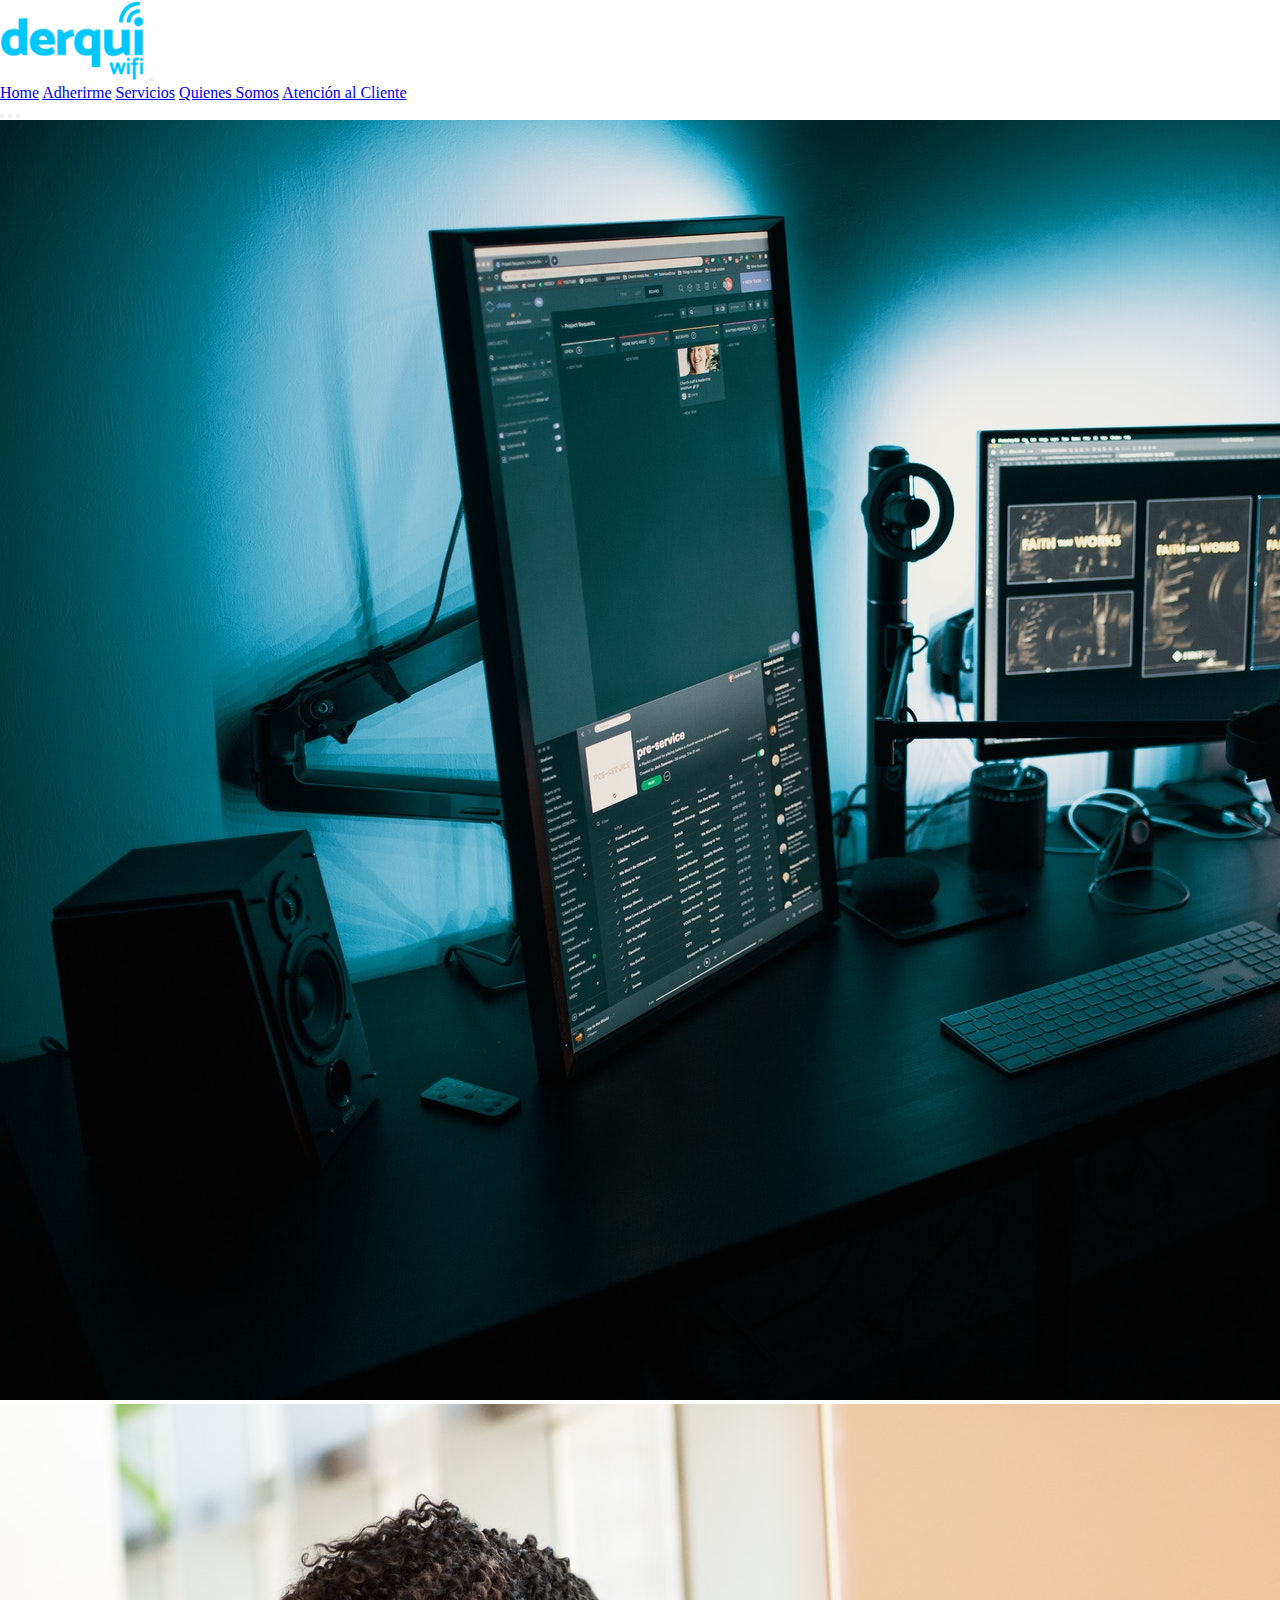
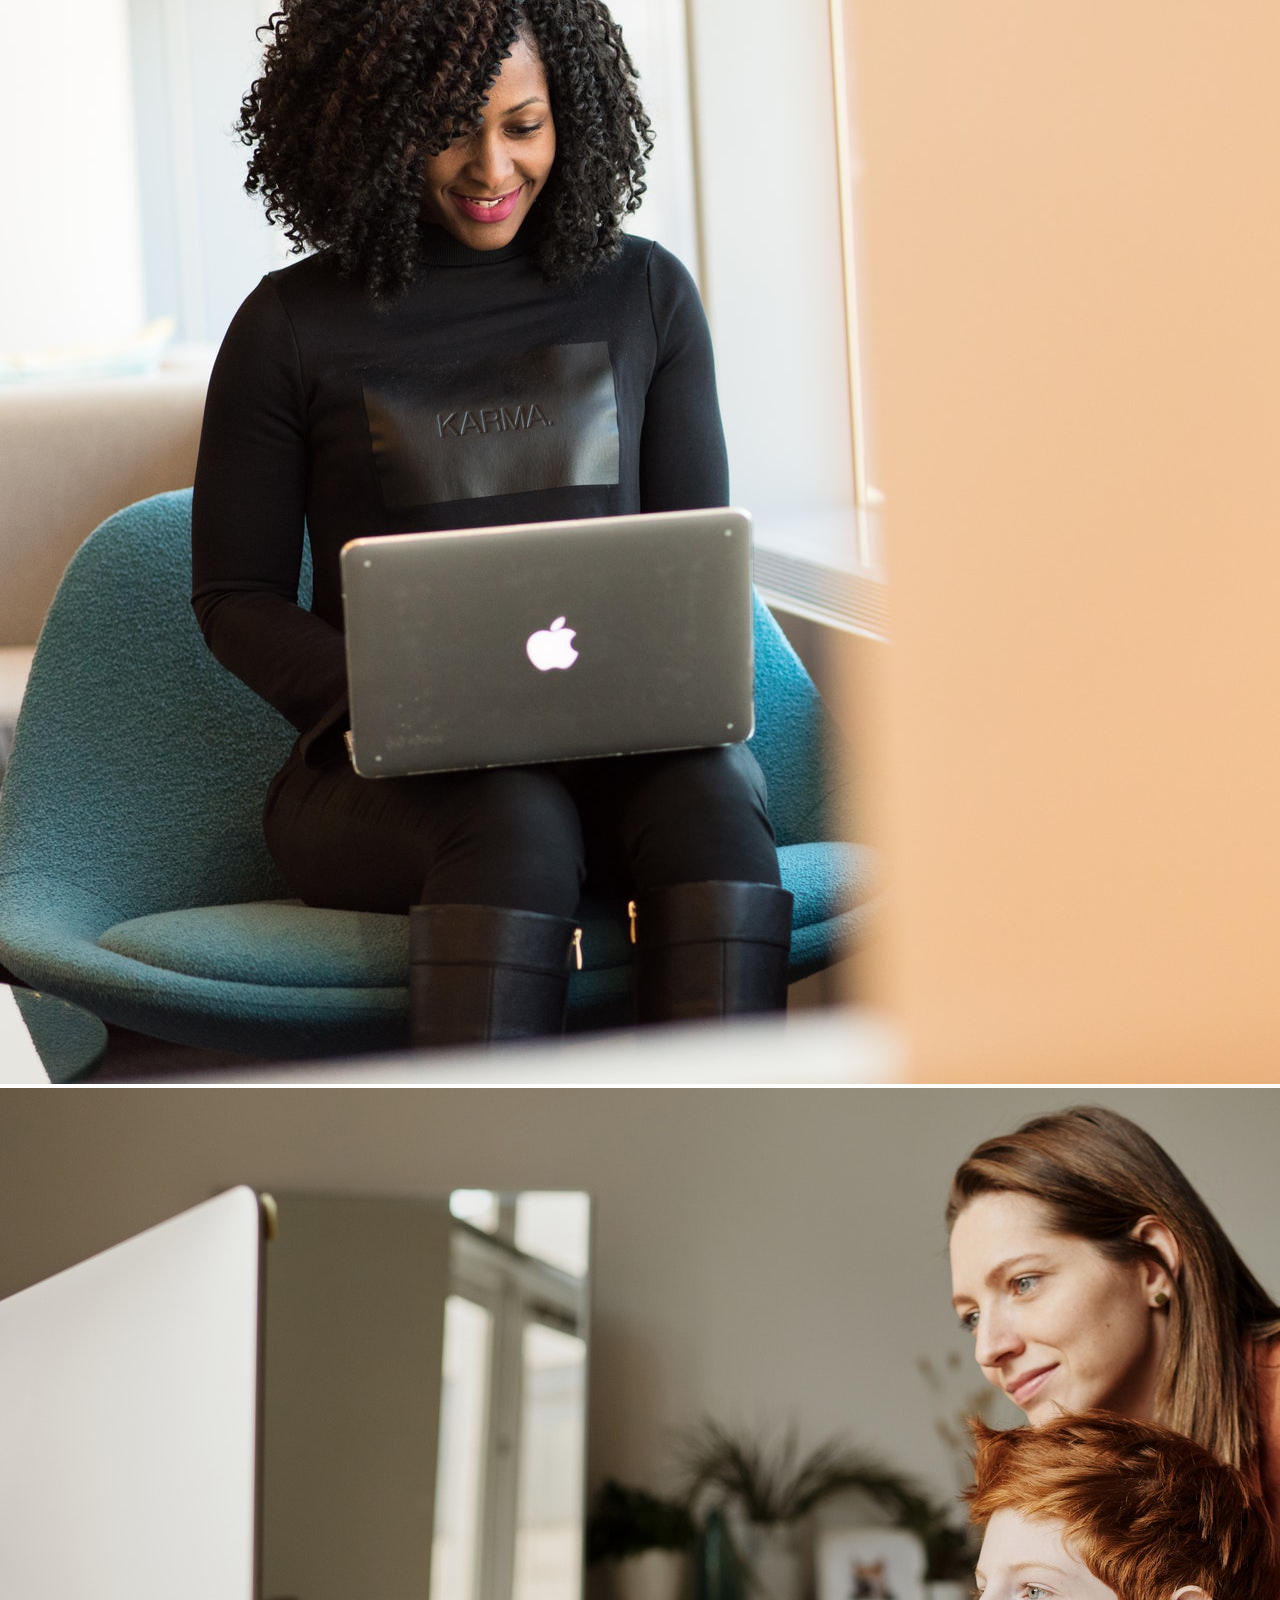
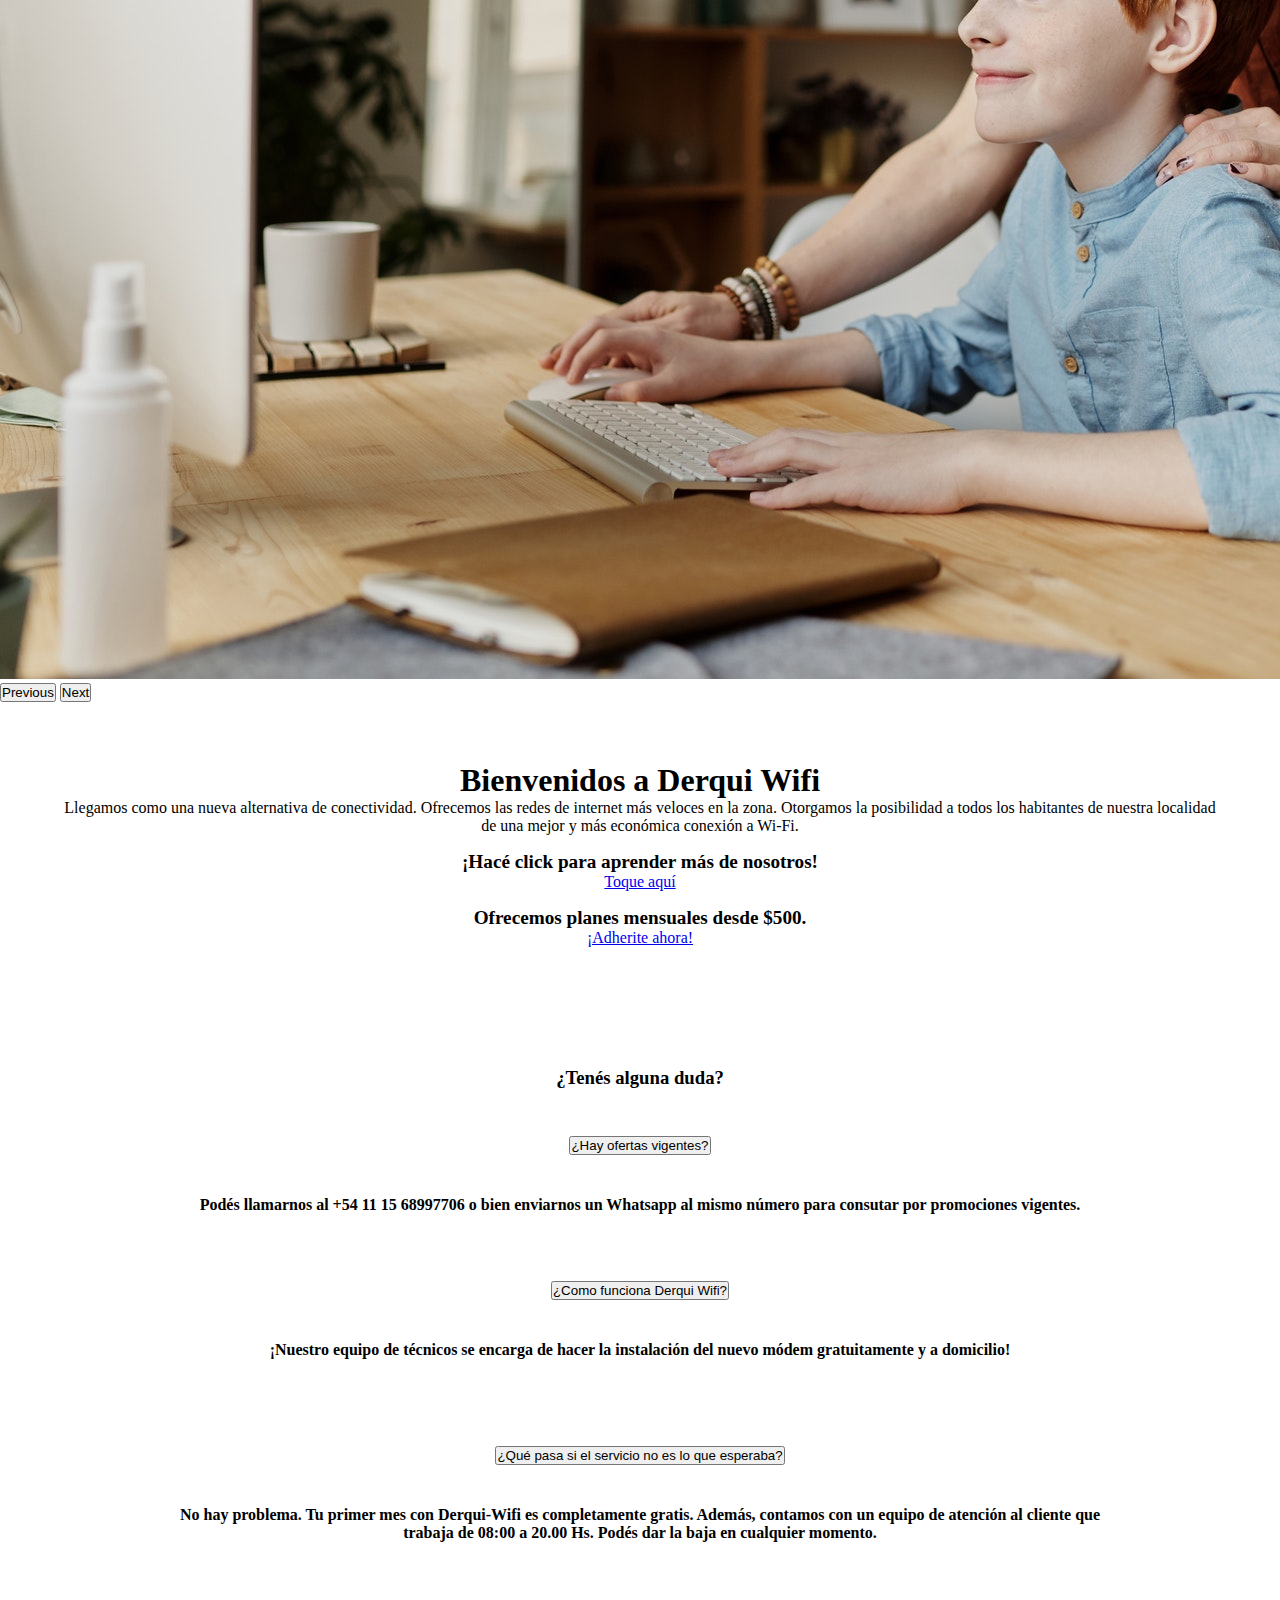
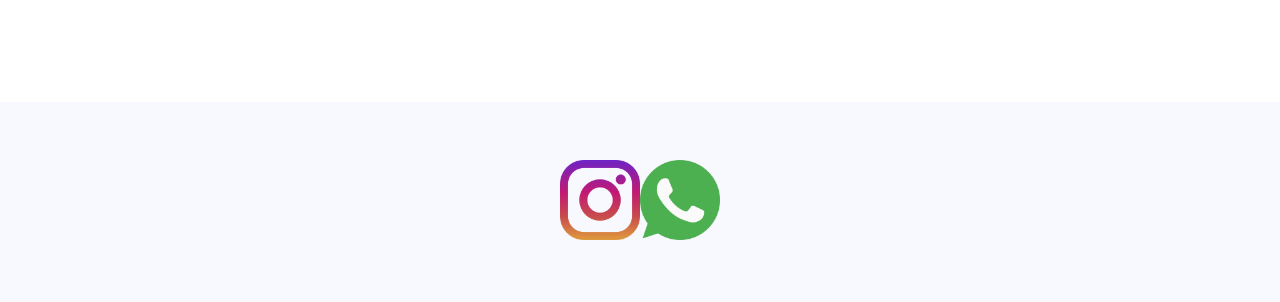
<file: index.html>
<!DOCTYPE html>
<html lang="en">
<head>
    <meta charset="UTF-8">
    <meta http-equiv="X-UA-Compatible" content="IE=edge">
    <meta name="viewport" content="width=device-width, initial-scale=1.0">
    <title>Derqui Wifi</title>

    <!--LINK CSS BOOTSTRAP-->
    <link href="https://cdn.jsdelivr.net/npm/bootstrap@5.1.3/dist/css/bootstrap.min.css" rel="stylesheet" integrity="sha384-1BmE4kWBq78iYhFldvKuhfTAU6auU8tT94WrHftjDbrCEXSU1oBoqyl2QvZ6jIW3" crossorigin="anonymous">

    <link rel="stylesheet" href="main.css">
</head>
<body>
    <!--NAVBAR-->
    <nav class="navbar navbar-expand-lg navbar-light bg-light">
        <div class="container-fluid">
          <a href="index.html"><img src="img/logo-derqui_wifi.png" alt="logo-derqui-wifi"></a>
          <button class="navbar-toggler" type="button" data-bs-toggle="collapse" data-bs-target="#navbarNavAltMarkup" aria-controls="navbarNavAltMarkup" aria-expanded="false" aria-label="Toggle navigation">
            <span class="navbar-toggler-icon"></span>
          </button>
          <div class="collapse navbar-collapse" id="navbarNavAltMarkup">
            <div class="navbar-nav">
                  <a class="nav-link" href="index.html">Home</a>
                  <a class="nav-link" href="pages/adherirme.html">Adherirme</a>
                  <a class="nav-link" href="pages/servicios.html">Servicios</a>
                  <a class="nav-link" href="pages/quienes-somos.html">Quienes Somos</a>
                  <a class="nav-link" href="pages/atencion-al-cliente.html">Atención al Cliente</a>
            </div>
          </div>
        </div>
      </nav>

        <!--CARRUSEL DE IMAGENES-->
        <header>
            <div id="carouselExampleIndicators" class="carousel slide" data-bs-ride="carousel">
                <div class="carousel-indicators">
                  <button type="button" data-bs-target="#carouselExampleIndicators" data-bs-slide-to="0" class="active" aria-current="true" aria-label="Slide 1"></button>
                  <button type="button" data-bs-target="#carouselExampleIndicators" data-bs-slide-to="1" aria-label="Slide 2"></button>
                  <button type="button" data-bs-target="#carouselExampleIndicators" data-bs-slide-to="2" aria-label="Slide 3"></button>
                </div>
                <div class="carousel-inner">
                  <div class="carousel-item active">
                    <img src="img/pexels-josh-sorenson-1714208.jpg" class="d-block w-100" alt="tecno">
                  </div>
                  <div class="carousel-item">
                    <img src="img/pexels-christina-morillo-1181352.jpg" class="d-block w-100" alt="tecno2">
                  </div>
                  <div class="carousel-item">
                    <img src="img/pexels-julia-m-cameron-4145355.jpg" class="d-block w-100" alt="tecno3">
                  </div>
                </div>
                <button class="carousel-control-prev" type="button" data-bs-target="#carouselExampleIndicators" data-bs-slide="prev">
                  <span class="carousel-control-prev-icon" aria-hidden="true"></span>
                  <span class="visually-hidden">Previous</span>
                </button>
                <button class="carousel-control-next" type="button" data-bs-target="#carouselExampleIndicators" data-bs-slide="next">
                  <span class="carousel-control-next-icon" aria-hidden="true"></span>
                  <span class="visually-hidden">Next</span>
                </button>
              </div>
        </header>

        <main>
            <!--Home-->
            <section class="home">
                <h1>Bienvenidos a Derqui Wifi</h1>

                <p>Llegamos como una nueva alternativa de conectividad. Ofrecemos las redes de internet más veloces en la zona. Otorgamos la posibilidad a todos los habitantes de nuestra localidad de una mejor y más económica conexión a Wi-Fi.</p>

                <p class="mediumText">¡Hacé click para aprender más de nosotros!</p>

                <a class="btn btn-primary" href="pages/quienes-somos.html" role="button">Toque aquí</a>

                <p class="mediumText">Ofrecemos planes mensuales desde $500.</p>

                <a class="btn btn-primary" href="pages/adherirme.html" role="button">¡Adherite ahora!</a>

            </section>

            <section class="home">

              <!--DUDAS-->

              <h3>¿Tenés alguna duda?</h3>

              <div class="accordion" id="accordionExample">
                <div class="accordion-item">
                  <h2 class="accordion-header" id="headingOne">
                    <button class="accordion-button" type="button" data-bs-toggle="collapse" data-bs-target="#collapseOne" aria-expanded="true" aria-controls="collapseOne">
                      ¿Hay ofertas vigentes?
                    </button>
                  </h2>
                  <div id="collapseOne" class="accordion-collapse collapse show" aria-labelledby="headingOne" data-bs-parent="#accordionExample">
                    <div class="accordion-body">
                      <strong>Podés llamarnos al +54 11 15 68997706 o bien enviarnos un Whatsapp al mismo número para consutar por promociones vigentes.</strong>
                  </div>
                </div>

                <div class="accordion-item">
                  <h2 class="accordion-header" id="headingTwo">
                    <button class="accordion-button collapsed" type="button" data-bs-toggle="collapse" data-bs-target="#collapseTwo" aria-expanded="false" aria-controls="collapseTwo">
                      ¿Como funciona Derqui Wifi?
                    </button>
                  </h2>
                  <div id="collapseTwo" class="accordion-collapse collapse" aria-labelledby="headingTwo" data-bs-parent="#accordionExample">
                    <div class="accordion-body">
                      <strong>¡Nuestro equipo de técnicos se encarga de hacer la instalación del nuevo módem gratuitamente y a domicilio!</strong>
                    </div>
                  </div>
                </div>

                <div class="accordion-item">
                  <h2 class="accordion-header" id="headingThree">
                    <button class="accordion-button collapsed" type="button" data-bs-toggle="collapse" data-bs-target="#collapseThree" aria-expanded="false" aria-controls="collapseThree">
                      ¿Qué pasa si el servicio no es lo que esperaba?
                    </button>
                  </h2>
                  <div id="collapseThree" class="accordion-collapse collapse" aria-labelledby="headingThree" data-bs-parent="#accordionExample">
                    <div class="accordion-body">
                      <strong>No hay problema. Tu primer mes con Derqui-Wifi es completamente gratis. </strong>
                         <strong> Además, contamos con un equipo de atención al cliente que trabaja de 08:00 a 20.00 Hs.</strong> <strong>Podés dar la baja en cualquier momento. </strong>  
                    </div>
                  </div>
                </div>
              </div>

            </section>
        </main>

        <footer>
          <ul  class="footerList">
            <li><a href="https://www.instagram.com/" target="_blank"><img src="img/instagram.png" alt="ig"></a></li>
            <li><a href="https://wa.me/+541168997706" target="_blank"><img src="img/whatsapp-icono.png" alt="Whatsapp"></a></li>
          </ul>
        </footer>
      




    <!--LINK JS BOOTSTRAP-->
    <script src="https://cdn.jsdelivr.net/npm/bootstrap@5.1.3/dist/js/bootstrap.bundle.min.js" integrity="sha384-ka7Sk0Gln4gmtz2MlQnikT1wXgYsOg+OMhuP+IlRH9sENBO0LRn5q+8nbTov4+1p" crossorigin="anonymous"></script>
</body>
</html>
</file>
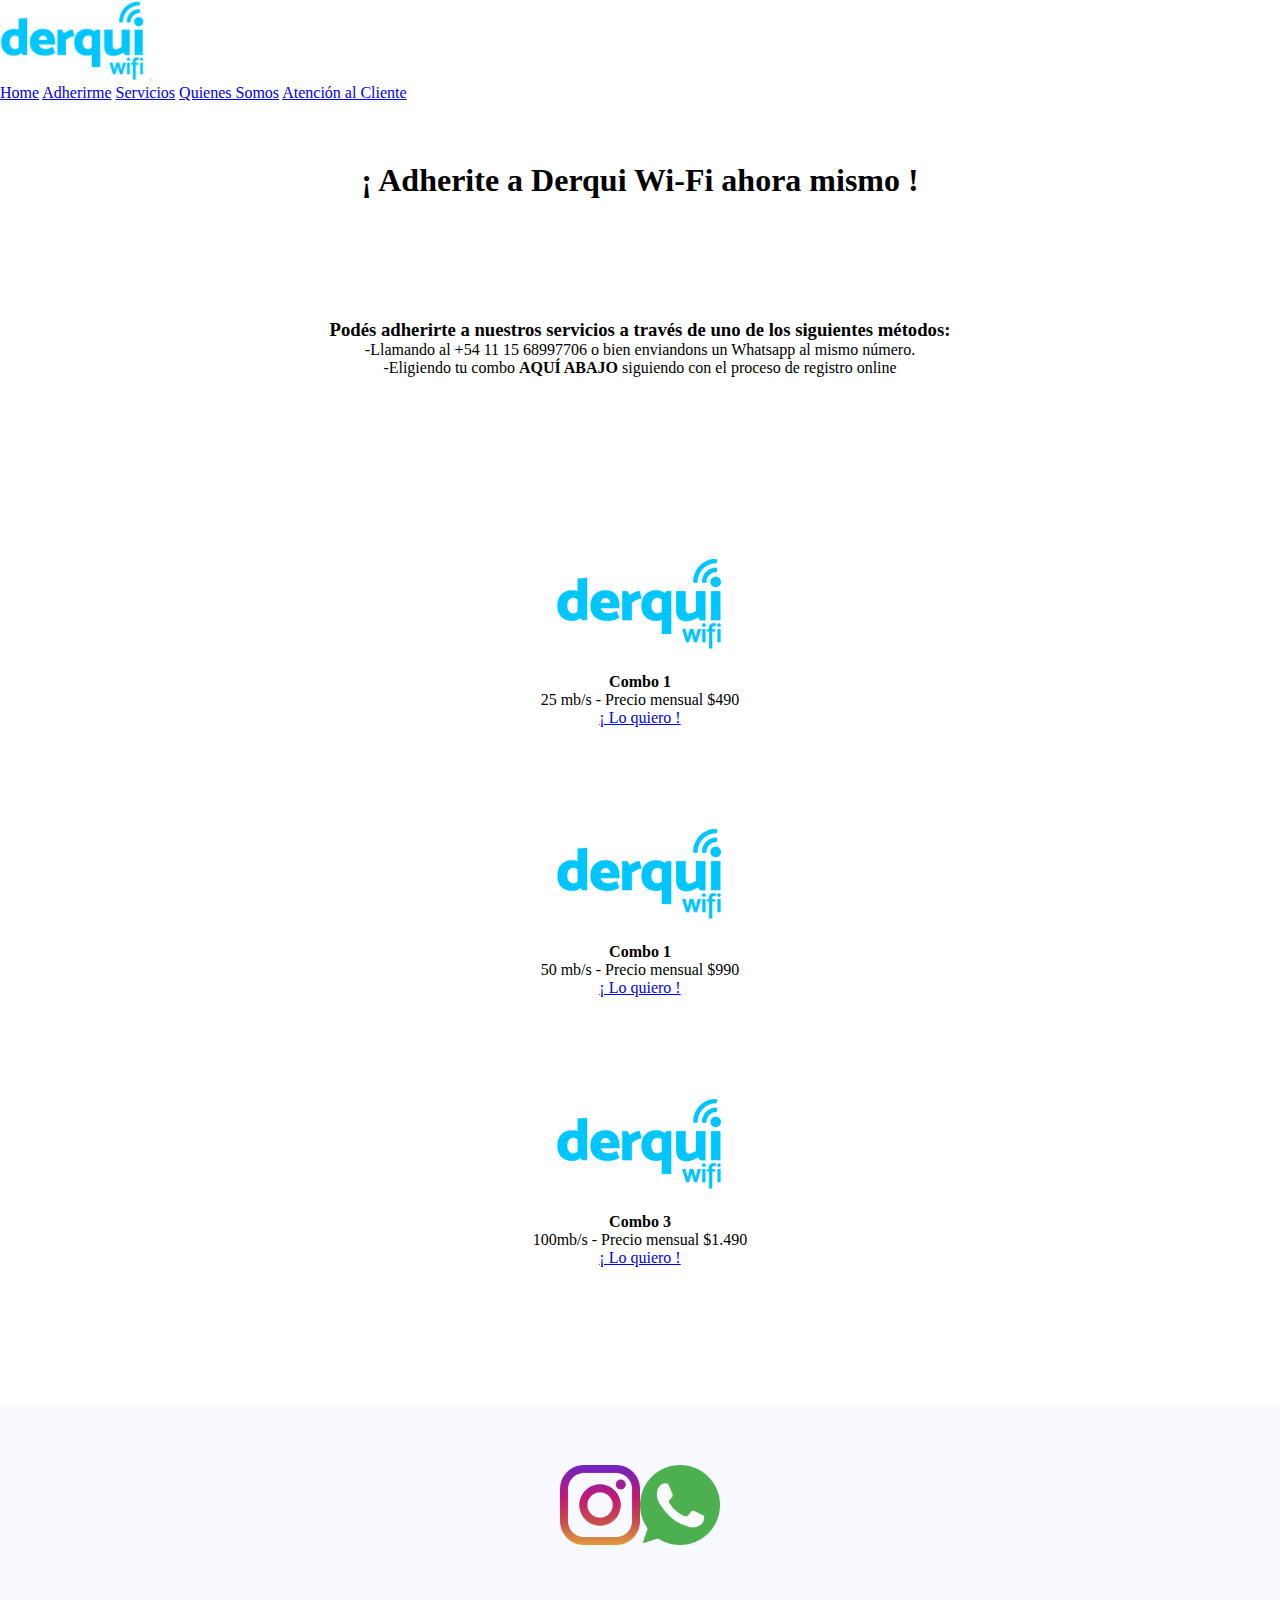
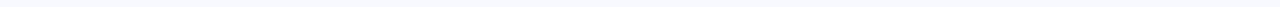
<file: pages/adherirme.html>
<!DOCTYPE html>
<html lang="en">
<head>
    <meta charset="UTF-8">
    <meta http-equiv="X-UA-Compatible" content="IE=edge">
    <meta name="viewport" content="width=device-width, initial-scale=1.0">
    <title>Derqui Wifi</title>

    <!--LINK CSS BOOTSTRAP-->
    <link href="https://cdn.jsdelivr.net/npm/bootstrap@5.1.3/dist/css/bootstrap.min.css" rel="stylesheet" integrity="sha384-1BmE4kWBq78iYhFldvKuhfTAU6auU8tT94WrHftjDbrCEXSU1oBoqyl2QvZ6jIW3" crossorigin="anonymous">

    <link rel="stylesheet" href="../main.css">
</head>
<body>
     <!--NAVBAR-->
     <nav class="navbar navbar-expand-lg navbar-light bg-light">
        <div class="container-fluid">
          <a href="index.html"><img src="../img/logo-derqui_wifi.png" alt="logo-derqui-wifi"></a>
          <button class="navbar-toggler" type="button" data-bs-toggle="collapse" data-bs-target="#navbarNavAltMarkup" aria-controls="navbarNavAltMarkup" aria-expanded="false" aria-label="Toggle navigation">
            <span class="navbar-toggler-icon"></span>
          </button>
          <div class="collapse navbar-collapse" id="navbarNavAltMarkup">
            <div class="navbar-nav">
                  <a class="nav-link" href="../index.html">Home</a>
                  <a class="nav-link" href="../pages/adherirme.html">Adherirme</a>
                  <a class="nav-link" href="../pages/servicios.html">Servicios</a>
                  <a class="nav-link" href="../pages/quienes-somos.html">Quienes Somos</a>
                  <a class="nav-link" href="../pages/atencion-al-cliente.html">Atención al Cliente</a>
            </div>
          </div>
        </div>
      </nav>

      <header class="home">
        <h1>¡ Adherite a Derqui Wi-Fi ahora mismo !</h1>
      </header>

      <main>

        <section class="home">
          <h3>Podés adherirte a nuestros servicios a través de uno de los siguientes métodos:</h3>
          
          <p>-Llamando al +54 11 15 68997706 o bien enviandons un Whatsapp al mismo número.</p>
  
          <p>-Eligiendo tu combo <strong>AQUÍ ABAJO</strong> siguiendo con el proceso de registro online</p>
        </section>

        <section class="home">

          <div class="row mx-auto p-3">
    
            <div class="col-xs-4 col-sm-4 col-md-4 col-lg-4 col-xl-4">
                <div class="card ">
                    <img src="../img/logo-derqui_wifi.png" alt="derqui";
                         class="card-img-top" alt="Card image"/>
    
                    <div class="card-block">
                        <h4 class="card-title">Combo 1</h4>
                        <p class="card-text"> 25 mb/s - Precio mensual $490</p>
                        <a href="http://sonarsystems.co.uk" class="btn btn-success">¡ Lo quiero !</a>
                    </div>
                </div>
            </div>
            
            <div class="col-xs-4 col-sm-4 col-md-4 col-lg-4 col-xl-4">
              <div class="card ">
                  <img src="../img/logo-derqui_wifi.png" alt="derqui";
                       class="card-img-top" alt="Card image"/>
    
                  <div class="card-block">
                      <h4 class="card-title">Combo 1</h4>
                      <p class="card-text"> 50 mb/s - Precio mensual  $990</p>
                      <a href="http://sonarsystems.co.uk" class="btn btn-success">¡ Lo quiero !</a>
                  </div>
              </div>
          </div>
    
          <div class="col-xs-4 col-sm-4 col-md-4 col-lg-4 col-xl-4">
            <div class="card ">
                <img src="../img/logo-derqui_wifi.png" alt="derqui";
                     class="card-img-top" alt="Card image"/>
    
                <div class="card-block">
                    <h4 class="card-title">Combo 3</h4>
                    <p class="card-text"> 100mb/s - Precio mensual  $1.490</p>
                    <a href="http://sonarsystems.co.uk" class="btn btn-success">¡ Lo quiero !</a>
                </div>
            </div>
        </div>
    
        </div>
    </div>

        </section>
        
      </main>

      <footer>
        <ul  class="footerList">
          <li><a href="https://www.instagram.com/" target="_blank"><img src="../img/instagram.png" alt="ig"></a></li>
          <li><a href="https://wa.me/+541168997706" target="_blank"><img src="../img/whatsapp-icono.png" alt="Whatsapp"></a></li>
        </ul>
      </footer>
      
     <!--LINK JS BOOTSTRAP-->
     <script src="https://cdn.jsdelivr.net/npm/bootstrap@5.1.3/dist/js/bootstrap.bundle.min.js" integrity="sha384-ka7Sk0Gln4gmtz2MlQnikT1wXgYsOg+OMhuP+IlRH9sENBO0LRn5q+8nbTov4+1p" crossorigin="anonymous"></script>
</body>
</html>
</file>
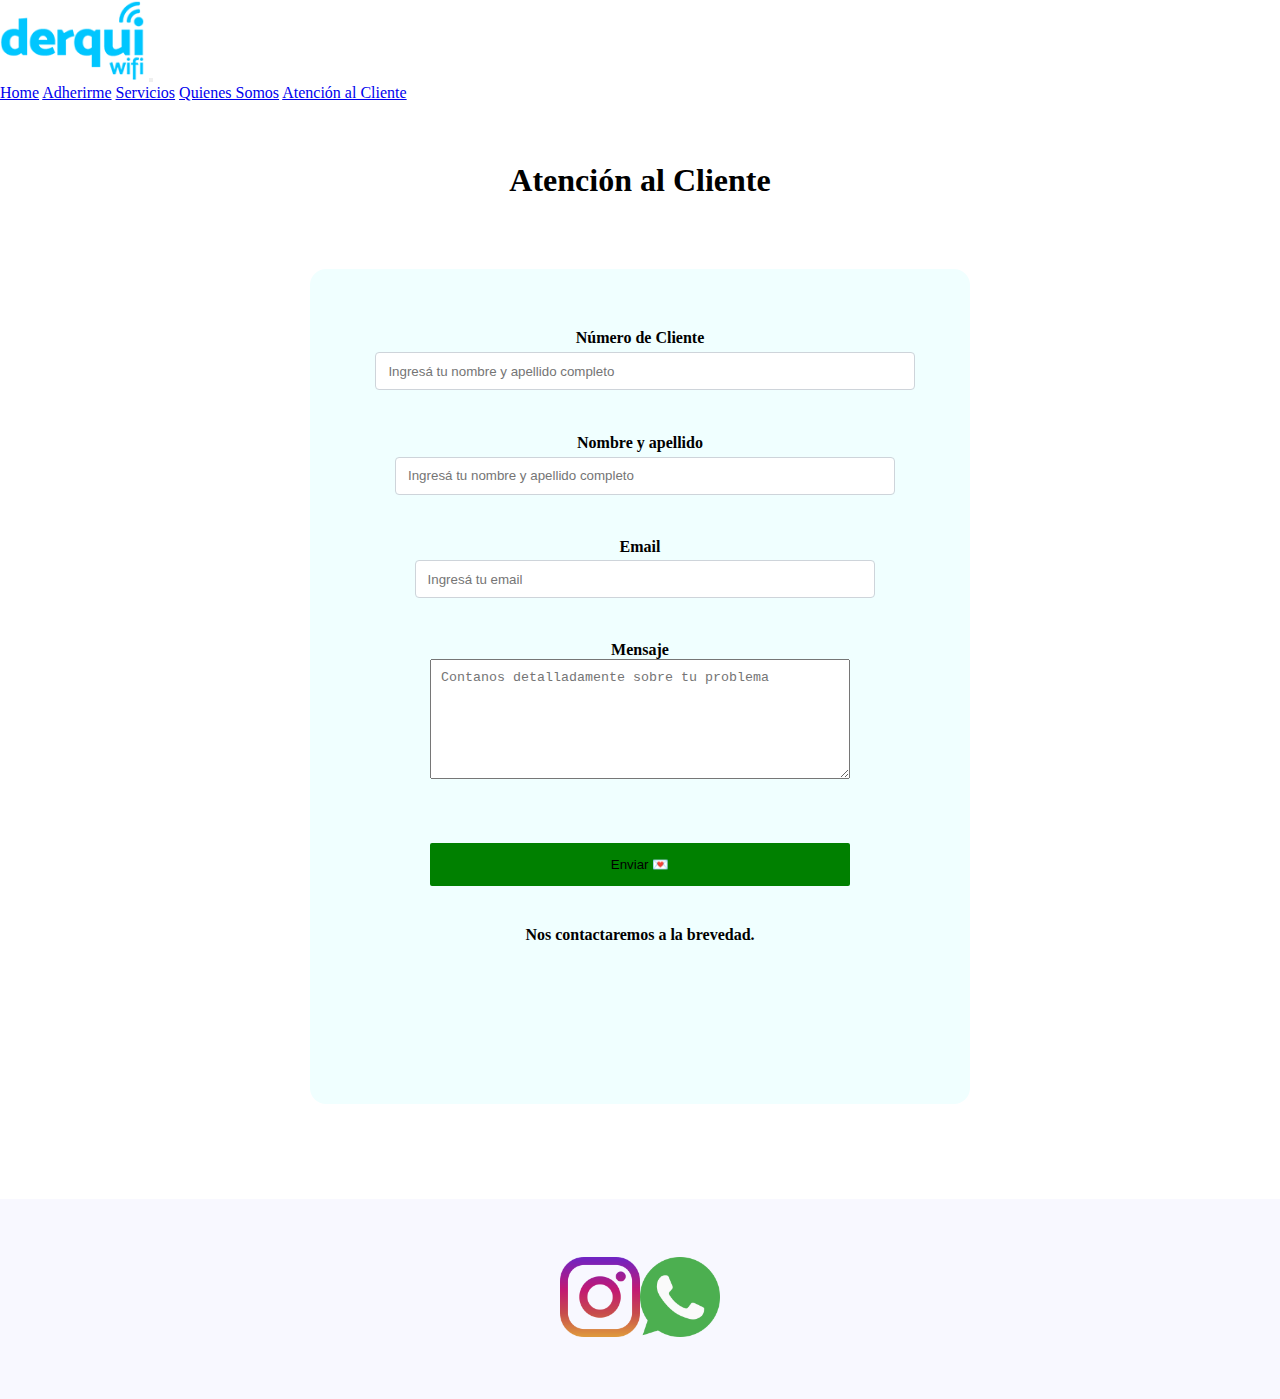
<file: pages/atencion-al-cliente.html>
<!DOCTYPE html>
<html lang="en">
<head>
    <meta charset="UTF-8">
    <meta http-equiv="X-UA-Compatible" content="IE=edge">
    <meta name="viewport" content="width=device-width, initial-scale=1.0">
    <title>Derqui Wifi</title>

    <!--LINK CSS BOOTSTRAP-->
    <link href="https://cdn.jsdelivr.net/npm/bootstrap@5.1.3/dist/css/bootstrap.min.css" rel="stylesheet" integrity="sha384-1BmE4kWBq78iYhFldvKuhfTAU6auU8tT94WrHftjDbrCEXSU1oBoqyl2QvZ6jIW3" crossorigin="anonymous">

    <link rel="stylesheet" href="../main.css">
</head>
<body>
     <!--NAVBAR-->
     <nav class="navbar navbar-expand-lg navbar-light bg-light">
        <div class="container-fluid">
          <a href="index.html"><img src="../img/logo-derqui_wifi.png" alt="logo-derqui-wifi"></a>
          <button class="navbar-toggler" type="button" data-bs-toggle="collapse" data-bs-target="#navbarNavAltMarkup" aria-controls="navbarNavAltMarkup" aria-expanded="false" aria-label="Toggle navigation">
            <span class="navbar-toggler-icon"></span>
          </button>
          <div class="collapse navbar-collapse" id="navbarNavAltMarkup">
            <div class="navbar-nav">
                  <a class="nav-link" href="../index.html">Home</a>
                  <a class="nav-link" href="../pages/adherirme.html">Adherirme</a>
                  <a class="nav-link" href="../pages/servicios.html">Servicios</a>
                  <a class="nav-link" href="../pages/quienes-somos.html">Quienes Somos</a>
                  <a class="nav-link" href="../pages/atencion-al-cliente.html">Atención al Cliente</a>
            </div>
          </div>
        </div>
      </nav>

      <main class="home">
        <h1>Atención al Cliente</h1>

        <div class="container">
            <form id="survey-form" autocomplete="off"> 
              <!--NUMERO DE CLIENTE-->
              <div class="div form-group">
                <label id="name-label" for="name">Número de Cliente</label>
                <input type="text" name="name" id="name" class="form-control" placeholder="Ingresá tu nombre y apellido completo" required />
              <br>

              <!--NOMBRE-->
              <div class="div form-group">
                <label id="name-label" for="name">Nombre y apellido</label>
                <input type="text" name="name" id="name" class="form-control" placeholder="Ingresá tu nombre y apellido completo" required />
              <br>

              <!--EMAIL-->
              <div class="div form-group">
                <label id="email-label" for="email">Email</label>
                <input type="email" name="email" id="email" class="form-control" placeholder="Ingresá tu email" required />
              <br>  
              
             <!--MENSAJE-->
             <div class="div form-group">
               <p>Mensaje</p>
               <textarea id="mensaje" class="input-textarea" name="mensaje" placeholder="Contanos detalladamente sobre tu problema"></textarea>
              </div>
          
              <div class="form-group">
                <button type="submit" id="submit" class="submit-button"> Enviar 💌 </button>
              </div>
          
                   <p class="ultimo">Nos contactaremos a la brevedad.   </p>
            </form>
          
          </div>
      </main>

      <footer>
        <ul  class="footerList">
          <li><a href="https://www.instagram.com/" target="_blank"><img src="../img/instagram.png" alt="ig"></a></li>
          <li><a href="https://wa.me/+541168997706" target="_blank"><img src="../img/whatsapp-icono.png" alt="Whatsapp"></a></li>
        </ul>
      </footer>

    <!--LINK JS BOOTSTRAP-->
    <script src="https://cdn.jsdelivr.net/npm/bootstrap@5.1.3/dist/js/bootstrap.bundle.min.js" integrity="sha384-ka7Sk0Gln4gmtz2MlQnikT1wXgYsOg+OMhuP+IlRH9sENBO0LRn5q+8nbTov4+1p" crossorigin="anonymous"></script>
</body>
</html>
</file>
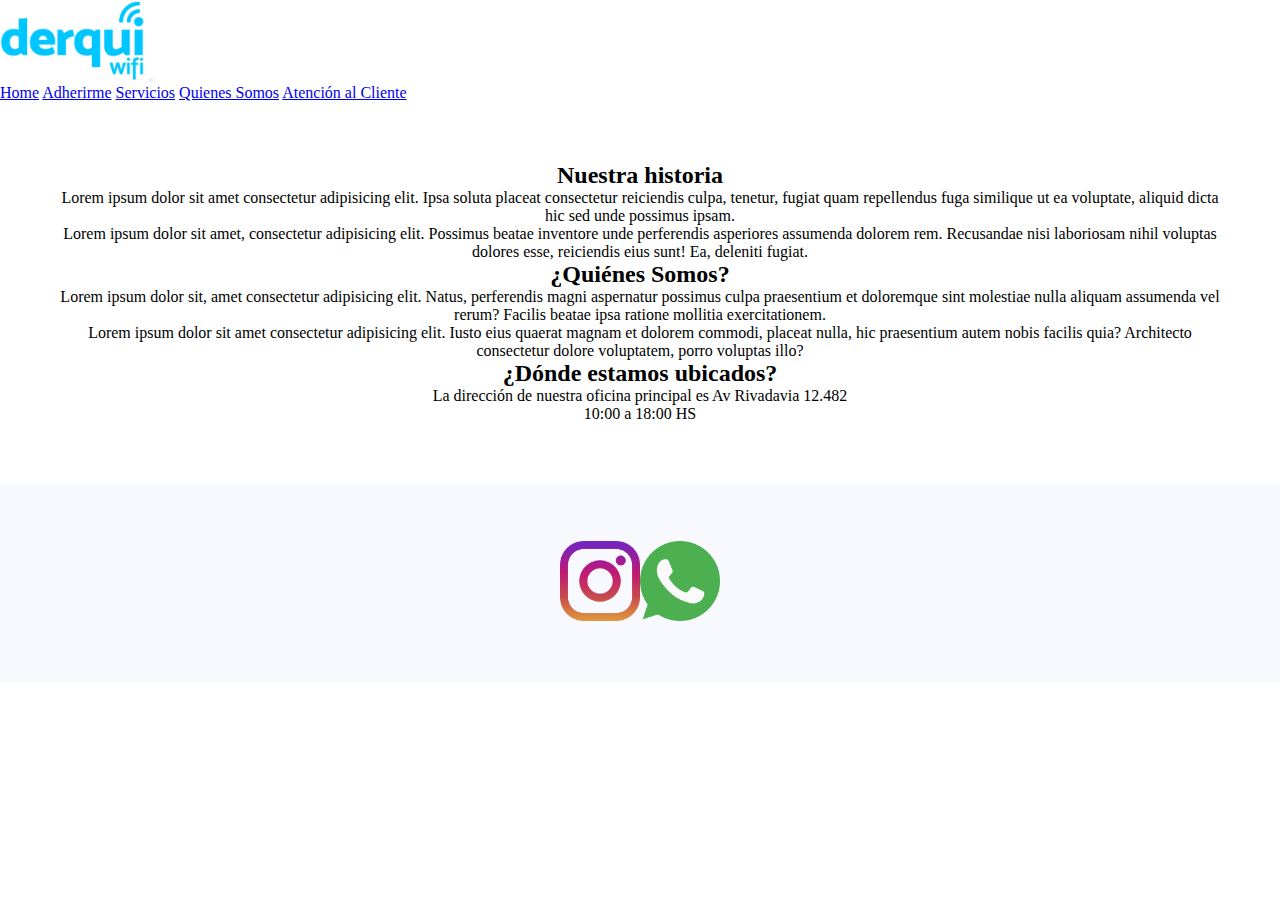
<file: pages/quienes-somos.html>
<!DOCTYPE html>
<html lang="en">
<head>
    <meta charset="UTF-8">
    <meta http-equiv="X-UA-Compatible" content="IE=edge">
    <meta name="viewport" content="width=device-width, initial-scale=1.0">
    <title>Derqui Wifi</title>

    <!--LINK CSS BOOTSTRAP-->
    <link href="https://cdn.jsdelivr.net/npm/bootstrap@5.1.3/dist/css/bootstrap.min.css" rel="stylesheet" integrity="sha384-1BmE4kWBq78iYhFldvKuhfTAU6auU8tT94WrHftjDbrCEXSU1oBoqyl2QvZ6jIW3" crossorigin="anonymous">

    <link rel="stylesheet" href="../main.css">
</head>
<body>
        <!--NAVBAR-->
        <nav class="navbar navbar-expand-lg navbar-light bg-light">
            <div class="container-fluid">
              <a href="index.html"><img src="../img/logo-derqui_wifi.png" alt="logo-derqui-wifi"></a>
              <button class="navbar-toggler" type="button" data-bs-toggle="collapse" data-bs-target="#navbarNavAltMarkup" aria-controls="navbarNavAltMarkup" aria-expanded="false" aria-label="Toggle navigation">
                <span class="navbar-toggler-icon"></span>
              </button>
              <div class="collapse navbar-collapse" id="navbarNavAltMarkup">
                <div class="navbar-nav">
                      <a class="nav-link" href="../index.html">Home</a>
                      <a class="nav-link" href="../pages/adherirme.html">Adherirme</a>
                      <a class="nav-link" href="../pages/servicios.html">Servicios</a>
                      <a class="nav-link" href="../pages/quienes-somos.html">Quienes Somos</a>
                      <a class="nav-link" href="../pages/atencion-al-cliente.html">Atención al Cliente</a>
                </div>
              </div>
            </div>
          </nav>

    <main class="home">
        <section>
            <h2>Nuestra historia</h2>
            <p>Lorem ipsum dolor sit amet consectetur adipisicing elit. Ipsa soluta placeat consectetur reiciendis culpa, tenetur, fugiat quam repellendus fuga similique ut ea voluptate, aliquid dicta hic sed unde possimus ipsam.</p>
            <p>Lorem ipsum dolor sit amet, consectetur adipisicing elit. Possimus beatae inventore unde perferendis asperiores assumenda dolorem rem. Recusandae nisi laboriosam nihil voluptas dolores esse, reiciendis eius sunt! Ea, deleniti fugiat.</p>
        </section>

        <section>
            <h2>¿Quiénes Somos?</h2>
            <p>Lorem ipsum dolor sit, amet consectetur adipisicing elit. Natus, perferendis magni aspernatur possimus culpa praesentium et doloremque sint molestiae nulla aliquam assumenda vel rerum? Facilis beatae ipsa ratione mollitia exercitationem.</p>
            <p>Lorem ipsum dolor sit amet consectetur adipisicing elit. Iusto eius quaerat magnam et dolorem commodi, placeat nulla, hic praesentium autem nobis facilis quia? Architecto consectetur dolore voluptatem, porro voluptas illo?</p>
        </section>

        <section>
          <h2>¿Dónde estamos ubicados?</h2>
          <p>La dirección de nuestra oficina principal es Av Rivadavia 12.482</p>
          <p>10:00 a 18:00 HS</p>
        </section>
    </main>

    <footer>
      <ul  class="footerList">
        <li><a href="https://www.instagram.com/" target="_blank"><img src="../img/instagram.png" alt="ig"></a></li>
        <li><a href="https://wa.me/+541168997706" target="_blank"><img src="../img/whatsapp-icono.png" alt="Whatsapp"></a></li>
      </ul>
    </footer>
  
    
     <!--LINK JS BOOTSTRAP-->
     <script src="https://cdn.jsdelivr.net/npm/bootstrap@5.1.3/dist/js/bootstrap.bundle.min.js" integrity="sha384-ka7Sk0Gln4gmtz2MlQnikT1wXgYsOg+OMhuP+IlRH9sENBO0LRn5q+8nbTov4+1p" crossorigin="anonymous"></script>
</body>
</html>
</file>
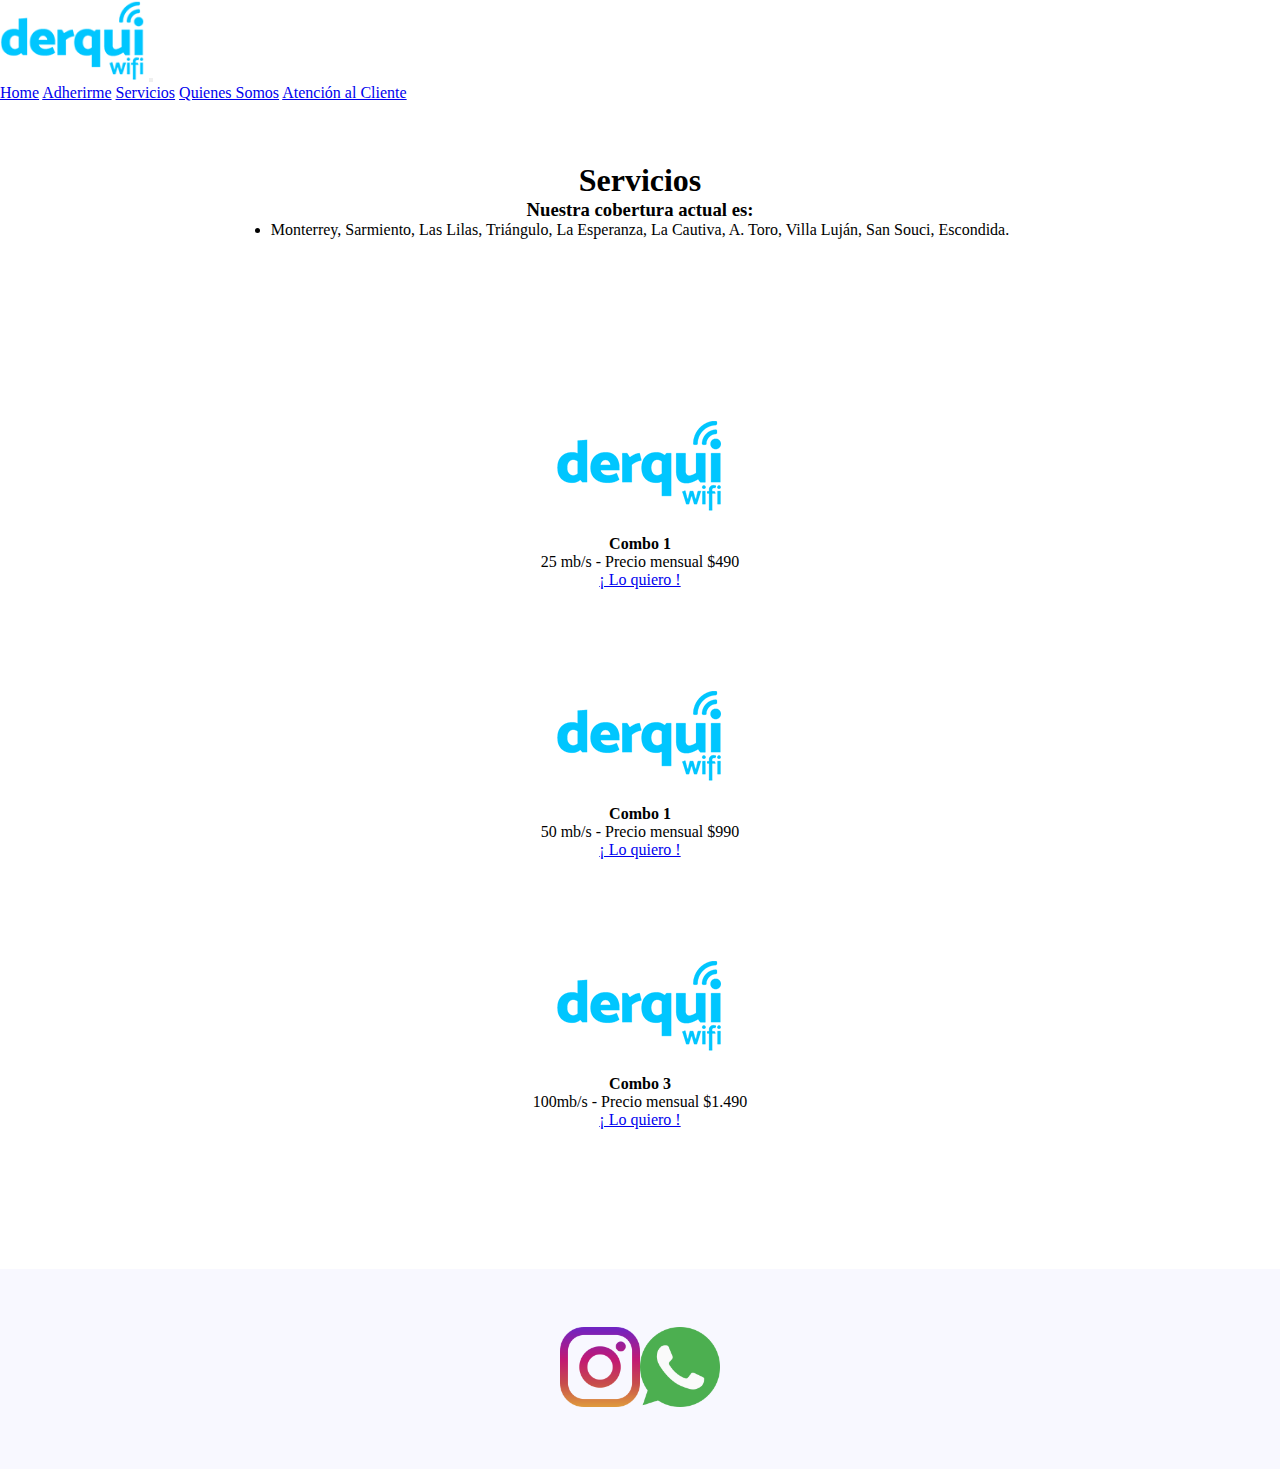
<file: pages/servicios.html>
<!DOCTYPE html>
<html lang="en">
<head>
    <meta charset="UTF-8">
    <meta http-equiv="X-UA-Compatible" content="IE=edge">
    <meta name="viewport" content="width=device-width, initial-scale=1.0">
    <title>Derqui Wifi</title>

    <!--LINK CSS BOOTSTRAP-->
    <link href="https://cdn.jsdelivr.net/npm/bootstrap@5.1.3/dist/css/bootstrap.min.css" rel="stylesheet" integrity="sha384-1BmE4kWBq78iYhFldvKuhfTAU6auU8tT94WrHftjDbrCEXSU1oBoqyl2QvZ6jIW3" crossorigin="anonymous">

    <link rel="stylesheet" href="../main.css">
</head>
<body>

   <!--NAVBAR-->
   <nav class="navbar navbar-expand-lg navbar-light bg-light">
    <div class="container-fluid">
      <a href="index.html"><img src="../img/logo-derqui_wifi.png" alt="logo-derqui-wifi"></a>
      <button class="navbar-toggler" type="button" data-bs-toggle="collapse" data-bs-target="#navbarNavAltMarkup" aria-controls="navbarNavAltMarkup" aria-expanded="false" aria-label="Toggle navigation">
        <span class="navbar-toggler-icon"></span>
      </button>
      <div class="collapse navbar-collapse" id="navbarNavAltMarkup">
        <div class="navbar-nav">
              <a class="nav-link" href="../index.html">Home</a>
              <a class="nav-link" href="../pages/adherirme.html">Adherirme</a>
              <a class="nav-link" href="../pages/servicios.html">Servicios</a>
              <a class="nav-link" href="../pages/quienes-somos.html">Quienes Somos</a>
              <a class="nav-link" href="../pages/atencion-al-cliente.html">Atención al Cliente</a>
        </div>
      </div>
    </div>
  </nav>

    <header class="home">
        <h1>Servicios</h1>

        <h3>Nuestra cobertura actual es:</h3>
        <ul>
          <li>Monterrey, Sarmiento, Las Lilas, Triángulo, La Esperanza, La Cautiva, A. Toro, Villa Luján, San Souci, Escondida.</li>
        </ul>
    </header>

    <main class="home">

      <div class="row mx-auto p-3">
    
        <div class="col-xs-4 col-sm-4 col-md-4 col-lg-4 col-xl-4">
            <div class="card ">
                <img src="../img/logo-derqui_wifi.png" alt="derqui";
                     class="card-img-top" alt="Card image"/>

                <div class="card-block">
                    <h4 class="card-title">Combo 1</h4>
                    <p class="card-text"> 25 mb/s - Precio mensual $490</p>
                    <a href="http://sonarsystems.co.uk" class="btn btn-success">¡ Lo quiero !</a>
                </div>
            </div>
        </div>
        
        <div class="col-xs-4 col-sm-4 col-md-4 col-lg-4 col-xl-4">
          <div class="card ">
              <img src="../img/logo-derqui_wifi.png" alt="derqui";
                   class="card-img-top" alt="Card image"/>

              <div class="card-block">
                  <h4 class="card-title">Combo 1</h4>
                  <p class="card-text"> 50 mb/s - Precio mensual  $990</p>
                  <a href="http://sonarsystems.co.uk" class="btn btn-success">¡ Lo quiero !</a>
              </div>
          </div>
      </div>

      <div class="col-xs-4 col-sm-4 col-md-4 col-lg-4 col-xl-4">
        <div class="card ">
            <img src="../img/logo-derqui_wifi.png" alt="derqui";
                 class="card-img-top" alt="Card image"/>

            <div class="card-block">
                <h4 class="card-title">Combo 3</h4>
                <p class="card-text"> 100mb/s - Precio mensual  $1.490</p>
                <a href="http://sonarsystems.co.uk" class="btn btn-success">¡ Lo quiero !</a>
            </div>
        </div>
    </div>

    </div>
</div>
    </main>

    <footer>
      <ul  class="footerList">
        <li><a href="https://www.instagram.com/" target="_blank"><img src="../img/instagram.png" alt="ig"></a></li>
        <li><a href="https://wa.me/+541168997706" target="_blank"><img src="../img/whatsapp-icono.png" alt="Whatsapp"></a></li>
      </ul>
    </footer>
    
     <!--LINK JS BOOTSTRAP-->
     <script src="https://cdn.jsdelivr.net/npm/bootstrap@5.1.3/dist/js/bootstrap.bundle.min.js" integrity="sha384-ka7Sk0Gln4gmtz2MlQnikT1wXgYsOg+OMhuP+IlRH9sENBO0LRn5q+8nbTov4+1p" crossorigin="anonymous"></script>
</body>
</html>
</file>
<file: main.css>
*  {
    box-sizing: border-box ; 
    padding: 0 ;
    margin: 0 ;  
  }
  
  nav div img{
      height: 80px;
  }

  .home{
      display: flex;
      flex-direction: column;
      justify-content: center;
      align-items: center;
      text-align: center;

      padding: 20px;
  }

  @media (min-width:768px){
      .home{
          padding: 40px;
      }
  }

  @media (min-width:1024px){
    .home{
        padding: 60px;
    }
}

.home div {
    padding: 20px;
}

.headerServicios{
    display: flex;
    justify-content: center;
    align-content: center;
    text-align: center  ;
}

.mediumText{
    font-size: larger;
    font-weight: bolder;
    margin-top: 1rem;
}


/* ATENCION AL CLIENTE */ 

.container {
    width: 100%;
    margin: 3.125rem auto 0 auto;
    max-width: 700px;
    text-align: center;
    font-weight: bolder;
  }
  
  form {
    background-color: azure;
    padding: 2.5rem 0.625rem;
    border-radius: 1rem;
    margin-bottom: 15px;
    margin top: 15px;
  }
  
    form {
      padding: 2.5rem;
    }
    
    .form-group {
      margin: 0 auto 1.25rem auto;
      padding: 0.25rem;
    }
  
  .form-control {
    display: block;
    width: 100%;
    height: 2.375rem;
    padding: 0.375rem 0.75rem;
    background-clip: padding-box;
    border: 1px solid #ced4da;
    border-radius: 0.25rem;
    transition: border-color 0.15s ease-in-out, box-shadow 0.15s ease-in-out;
  }
  
  .input-textarea {
    min-height: 120px;
    width: 100%;
    padding: 0.625rem;
    resize: vertical;
  }
  
  .submit-button {
    display: block;
    width: 100%;
    padding: 0.75rem;
    background: green;
    color: inherit;
    border-radius: 2px;
    border: 2px solid green;
  }
  
  .submit-button:hover{
    background-color:white;
    border: 2px solid black;
    color:var(--color-green);
  }
  
  input{
    display: flex;
    margin: 1%;
  } 

  footer{
      display: flex;
      justify-content: center;
      background-color:ghostwhite ;
      height: 100px;
  }

  @media (min-width:768px){
      footer{
          height: 150px;
      }
  }

  @media (min-width:1024px){
    footer{
        height: 200px;
    }
}
 
.footerList{
    display: flex;  
    justify-content: center;
    justify-items: center;
    align-items: center;
    
    list-style-type: none;
}

.footerList img{
    height: 40px;
}


@media (min-width:768px){
    .footerList img{
        height: 60px;
    }
}

@media (min-width:1024px){
    .footerList img{
        height: 80px;
    }
}
</file>
